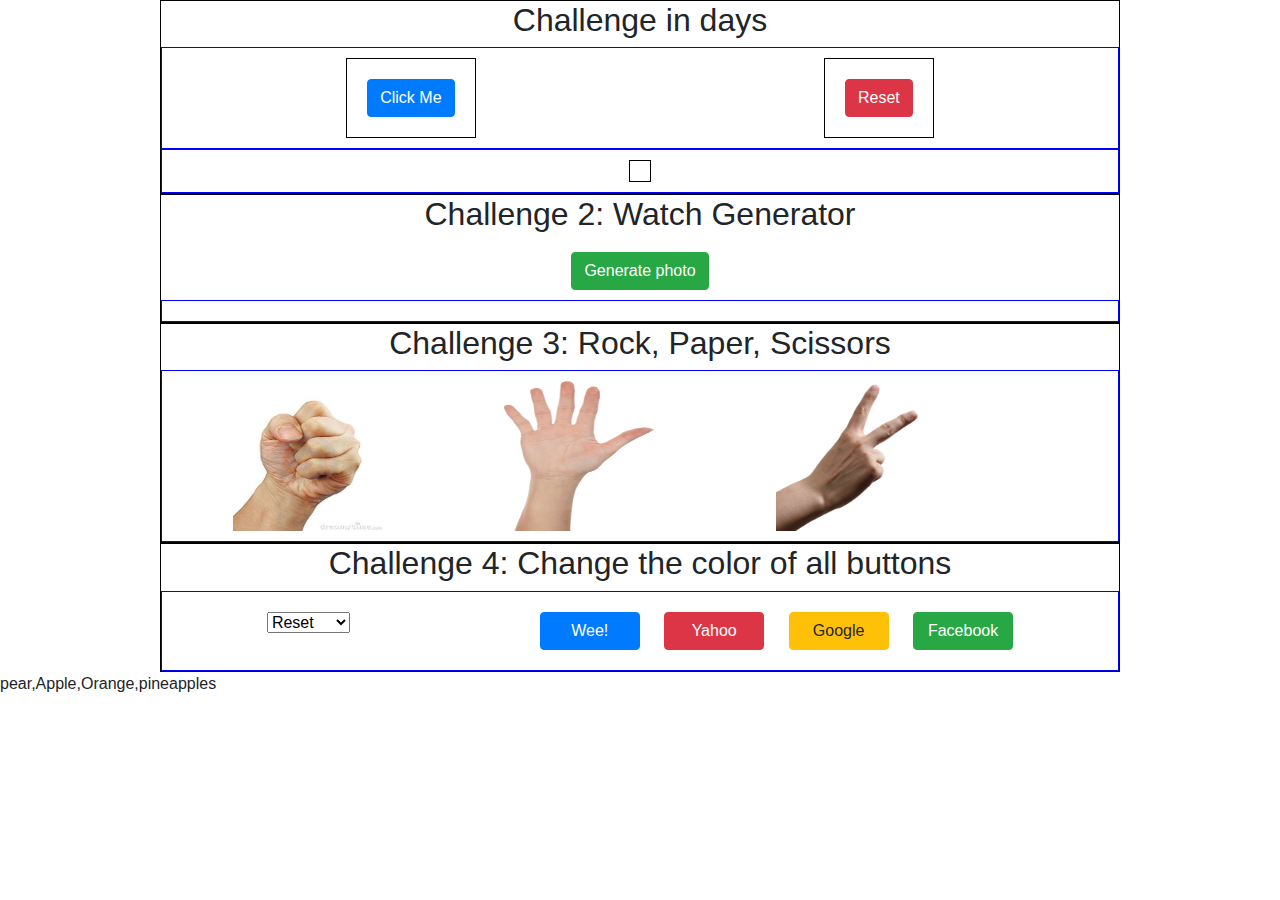
<file: index.html>
<html>
<head>
  <title>learn.js</title>
    <link href="css/bootstrap.min.css" rel="stylesheet" type="text/css"/>
    <link href="css/js.css" rel="stylesheet" type="text/css"/>


</head>
<body>
    
<!--<h2 id="h2-name"></h2>
    
    <button id="btn" type="button">
        Click Me!!
    </button>
    <p class="music"> Bill_Board latest Music</p>
    
    <h4 class="fan">I am a fan of Migos</h4>
    <h4 class="kick_off"> Lets roll</h4>--->
    
    <div class="container-1">
        <h2>Challenge in days</h2>
      <div class="flex-box-container-1">
         
          <div>
      <button class="btn btn-primary" onclick="reset()">Click Me</button>
          </div>
          
          <div>      
        <button class="btn btn-danger" onclick="age_inDAYS()">
              Reset
              </button>  
          </div>
          
        </div>
        <div class="flex-box-container-1">
            <div id="flex-box-result"></div>
        </div>
    </div>
    
    <div class="container-2">
      <h2>Challenge 2: Watch Generator</h2>
        <button class="btn btn-success" id="generate watch" onclick="generate_watch()"> Generate photo</button>
        <div class="flex-box-container-2" id="flex_box_wtch">
         </div>
    </div>
    
    <div class="container-3">
       <h2>Challenge 3: Rock, Paper, Scissors</h2>
        <div class="flex-box-rps" id="flex-box-rps-div">

            <img src="img/release2011.jpg" width="150" height="150" id="rock" onclick="rpsGame(this)" />
            <img src="img/bdc60c75536aeb00ddef989f2e545604.png" height="150" width="150" id="paper" onclick="rpsGame(this)"/>     
            <img src="img/Rock-paper-scissors%20(scissors)%E2%80%A6.png" width="150" height="150" id="scissors" onclick="rpsGame(this)"/>
            
            <div id="div"></div>
        </div>
    </div>
       
    <div class="container-4">
        <h2>Challenge 4: Change the color of all buttons</h2>
        <div class="flex-box-container-4" id="flex_box_wtch">
           <form action="#">
             <select onchange="main(this)">
               <option value="reset">Reset</option>
               <option value="red">Red</option>
               <option value="blue">Blue</option>
                 <option value="random">Random</option>
             </select>
           </form>
            
            <div class="hold-btn">
              <button class="btn btn-primary">Wee!</button>
              <button class="btn btn-danger">Yahoo</button>
              <button class="btn btn-warning">Google</button>
              <button class="btn btn-success">Facebook</button>
            </div>
         </div>
    </div>
</body>
 <script src="js_s/learn.js" type="text/javascript">
 
 </script>
</html>
</file>
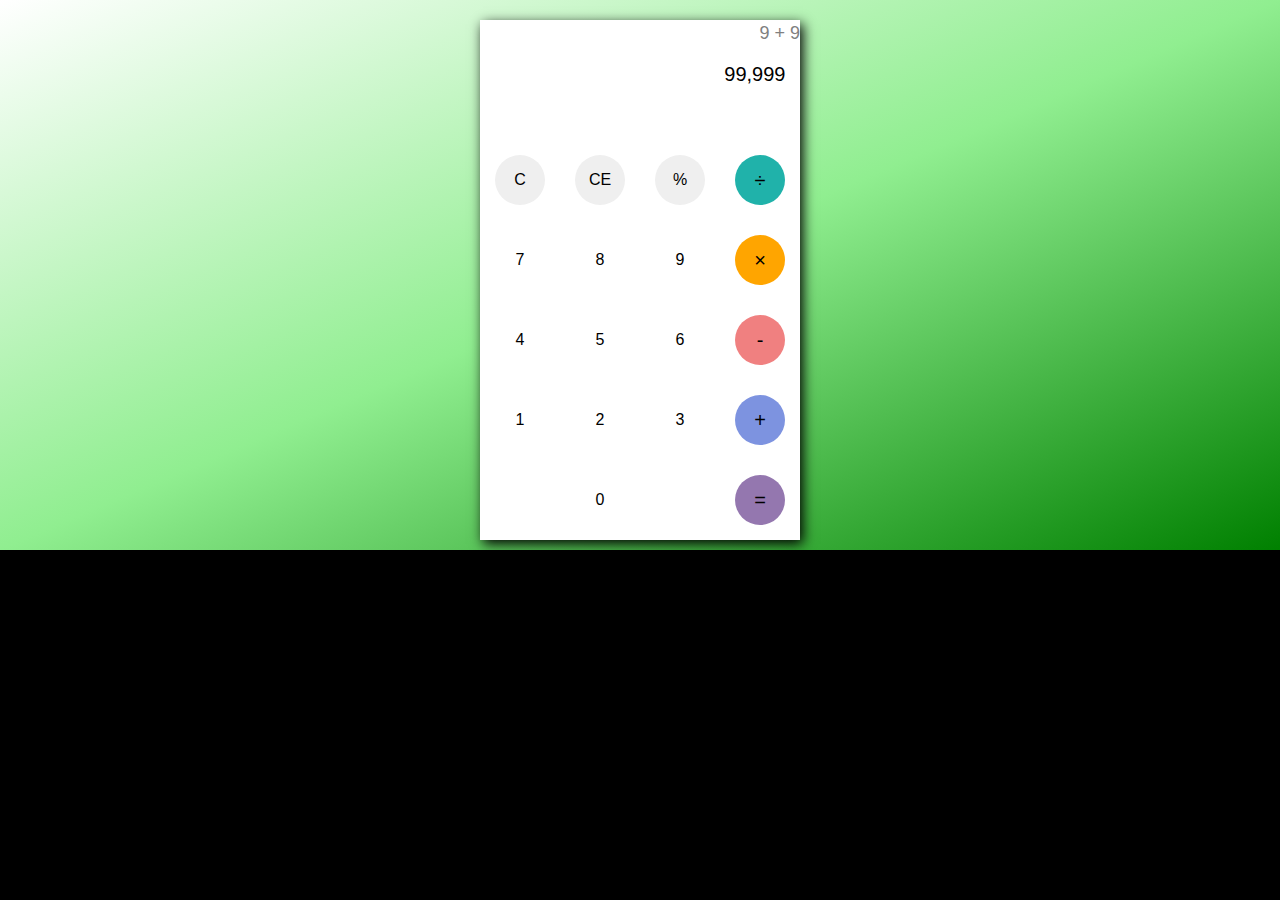
<file: calculator.html>
<!Doctype>
<html>
<head>
  <title>learn.js</title>
    <link href="css/bootstrap.min.css" rel="stylesheet" type="text/css"/>
    <link href="css/calculator.css" rel="stylesheet" type="text/css"/>


</head>
<body>
   <div id="container">
    <div id="calculator">
       <div id="result">
        <div id="history">
            <p id="history-value">9 + 9</p>
           </div>
           <br/>
           <div id="output">
              <p id="output-value">81</p>
           </div>
        </div>
        <div id="keyboard">
        <button class="operator" id="clear">C</button>
        <button class="operator" id="backspace">CE</button>
        <button class="operator" id="%">%</button>
        <button class="operator" id="/">&#247;</button>
        <button class="number" id="7">7</button>
        <button class="number" id="8">8</button>
        <button class="number" id="9">9</button>
        <button class="operator" id="*">&times;</button>
        <button class="number" id="4">4</button>
        <button class="number" id="5">5</button>
        <button class="number" id="6">6</button>
        <button class="operator" id="-">-</button>
        <button class="number" id="1">1</button>
        <button class="number" id="2">2</button>
        <button class="number" id="3">3</button>
        <button class="operator" id="+">+</button>
        <button class="empty" id="empty"></button>
        <button class="number" id="0">0</button>
        <button class="empty" id="empty"></button>
        <button class="operator" id="=">=</button>
        </div>
    </div>
   
   </div> 
</body>

 <script src="js_s/calc.js" type="text/javascript"></script>
</html>
</file>
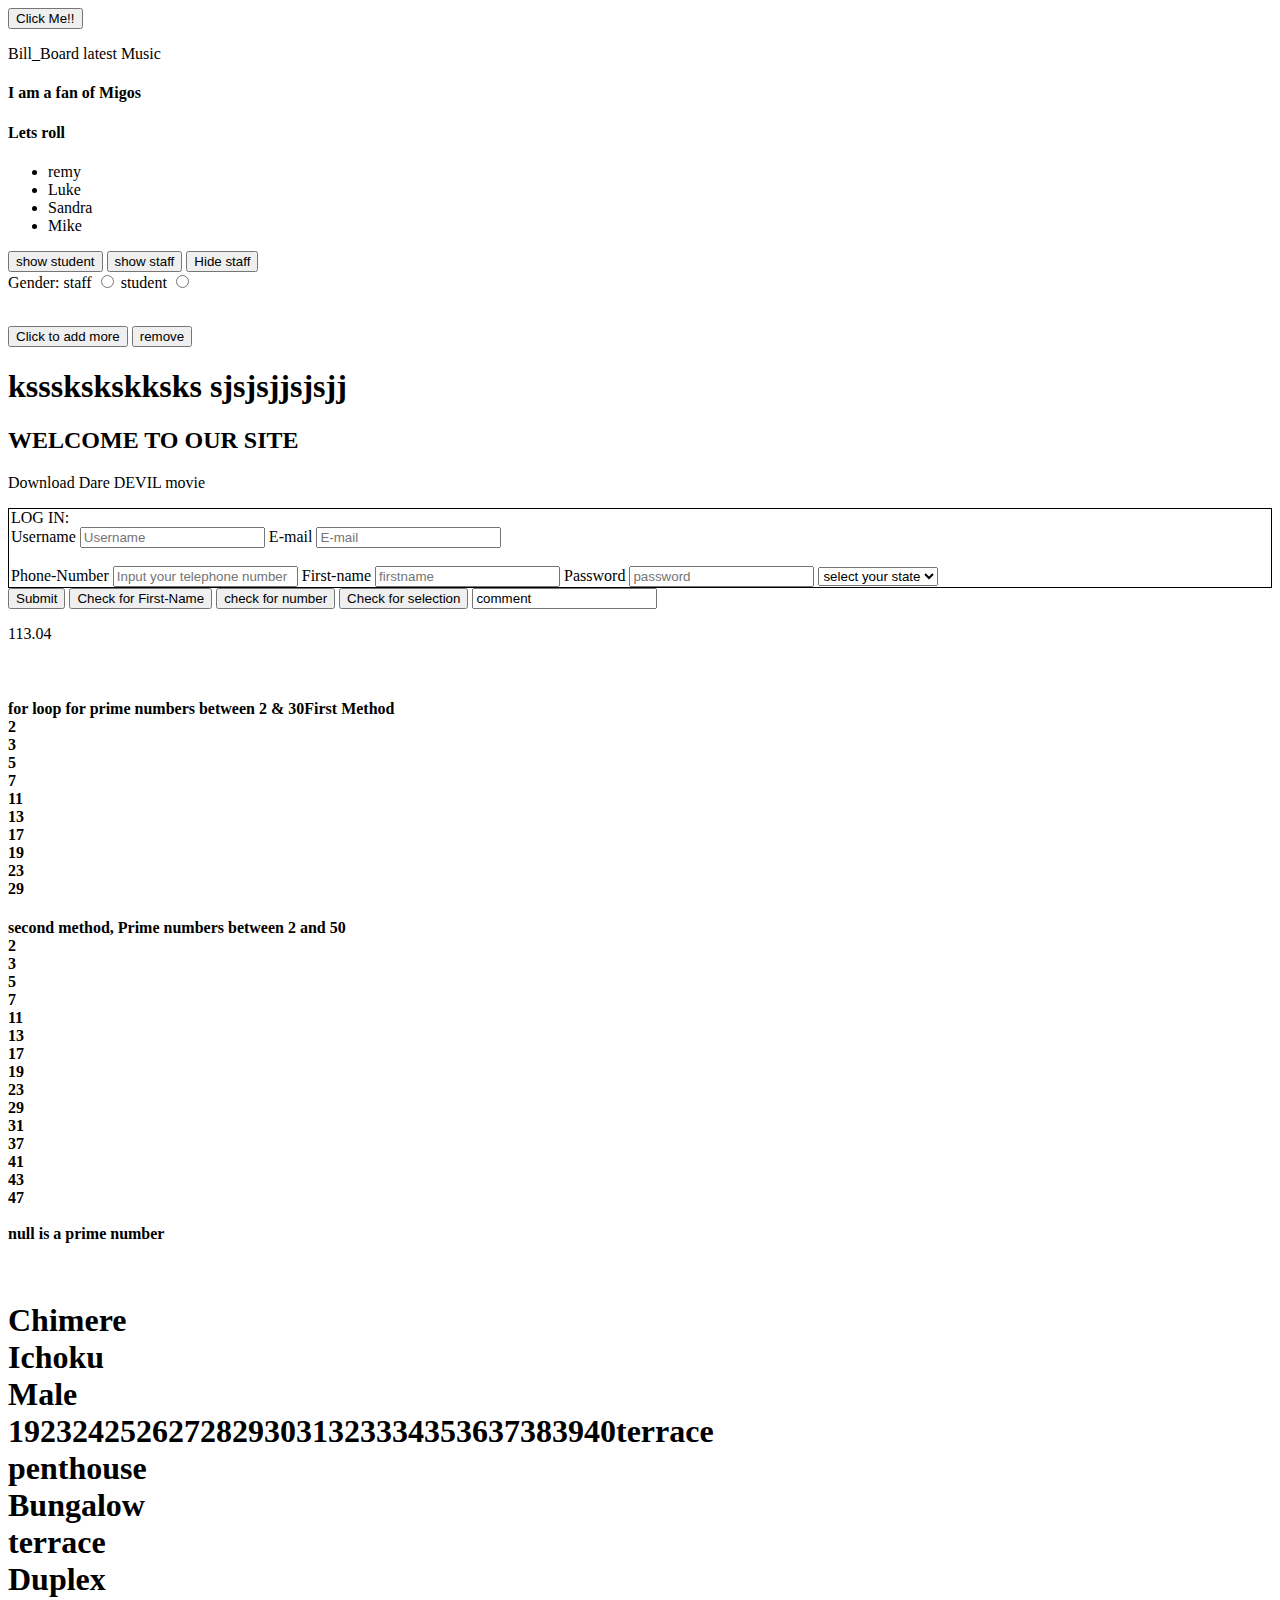
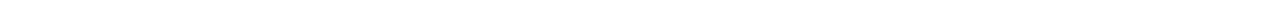
<file: home.html>
<html>
<head>
  <title>First Javascript Class</title>

</head>
<body>
    
<h2 id="h2-name"></h2>
    
    <button id="btn" type="button" onclick="set_attribute()" >
        Click Me!!
    </button>
    <p class="music"> Bill_Board latest Music</p>
    
    <h4 class="fan">I am a fan of Migos</h4>
    <h4 class="kick_off"> Lets roll</h4>
    
    <ul id="root">
      <li>remy</li>
      <li id="luke">Luke</li>
      <li>Sandra</li>
      <li>Mike</li>
    </ul>
    <button  type="button" id="btn" onclick="showstudentform()">show student</button>
    <button  type="button" id="btn" onclick="showstaffform()">show staff</button>
    <button  type="button" id="btn" onclick="hidestaffform()">Hide staff</button>
    <form>
    <label for="Gender">Gender: </label>
            
        <label for="Gender">staff</label>
        <input type="radio" name="Gender" id="male" value="Male" onclick="showstaffform()"
onclick="showstaffform()"required/>
        
        <label for="Gender">student</label>
        <input type="radio" name="Gender" id="female" value="Female" onclick="showstudentform()"
onclick="showstaffform()"required/>
        <br/> <br/>
    </form>
    <form id="students" style="display:none">
        <h4>Students login</h4>
       <input type="text" name="username" placeholder="students Name">
        <input type="password" name="password">
        
       
   
    
    </form>
    
    <form id="staff" style="display:none">
        <h4>Staff login</h4>
       <input type="text" name="username" placeholder="staff Name">
        <input type="password" name="password">
        

    </form>
    <button type="button" onclick="createEle()">
       Click to add more
    </button>
    <button type="button" onclick="create_remove_MSG()">remove</button>
    <h1 id="red">kssskskskksks
    sjsjsjjsjsjj</h1>
    
    <h2 id="H_tag" onmouseover="replace_MSG()"> WELCOME TO OUR SITE</h2>
    
    <div id="div">
      <p id="dare" onmouseover="InsertA()">Download Dare DEVIL movie</p>
    </div>
    <form method="post" action="index.php">
        <legend style="border:1px solid black"> LOG IN:<br>
      <label for="Username">Username</label>
        <input type="text" name="username" placeholder="Username" id="username" onmouseout="getuser()" />
        
        
        <label for="E-mail">E-mail</label>
            <input type="email" name="email" placeholder="E-mail" id="mail" onmouseout="email_Validator(document.getElementById('mail'),'Email address is not valid')"/> <span id="p"></span>
        <br><br>
            
        <label for="Number">Phone-Number</label>
        <input type="tel" name="number" placeholder="Input your telephone number" id="number"/>
            
        <label for="firstname">First-name</label>
        <input type="text" name="first-name" placeholder="firstname" id="firstname"/>
        
        <label for="Password">Password</label>
        <input type="password" name="password" placeholder="password" id="pass"/>
            
            <select id="selectBox"  onchange="changeFunc()">
               <option value="select your state">select your state</option>
                 <option value="enugu">enugu</option>
                 <option value="anambra" id="anambra">anambra</option>
            </select>
            <select id="cities" style="display:none">
                <option>select your city in anambra</option>
               <option value="select your city">awka</option>
                <option value="select your city">nnewi</option>
                
            </select>
            <select id="cit" style="display:none">
                <option>select your city in enugu</option>
               <option value="select your city">akpugo</option>
                <option value="select your city">independence layout</option>
                
            </select>
        </legend>
        <button type="submit" id="submit" class="btn">Submit</button>
        <button type="button" onclick="less_six(document.getElementById('firstname'),'Must be greater than six characters')">Check for First-Name</button>
        <button type="button" onclick="regEXP(document.getElementById('number'),'Numbers only')">check for number </button>
        <button type="button" onclick="checkSelection(document.getElementById('gender'),'Please select an option!!')">Check for selection</button>
        
        <input type="text" placeholder="comment" id="comment" value="comment">
    </form>
   
    
    <style>
       
    </style>
    
</body>
 <script src="js_s/jquery-2.1.3.min.js" type="text/javascript"></script>
 <script src="js_s/app.js" type="text/javascript">
 
 </script>
</html>
</file>
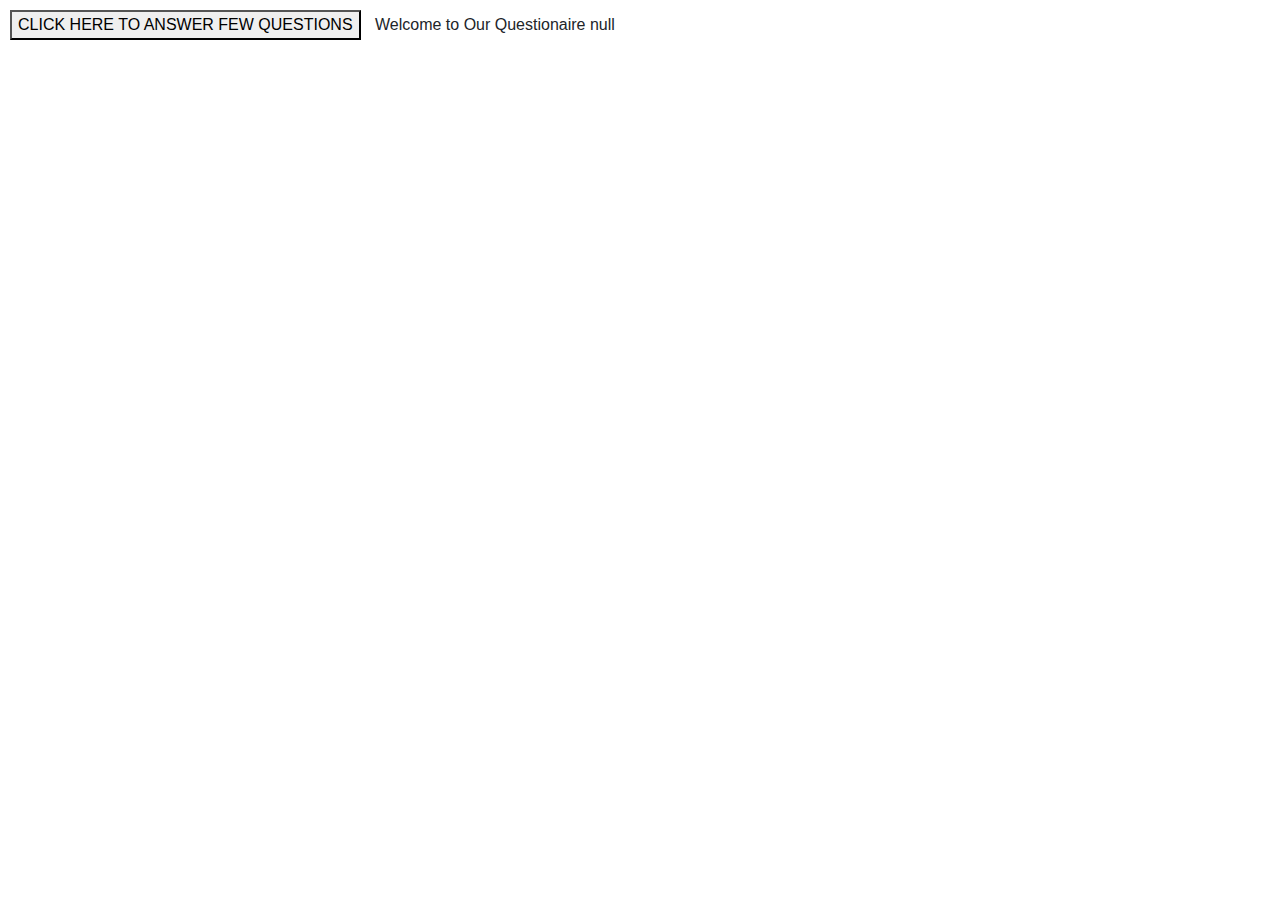
<file: rough.html>
<html>
<head>
  <title>learn.js</title>
    <link href="css/bootstrap.min.css" rel="stylesheet" type="text/css"/>
    <link href="css/js.css" rel="stylesheet" type="text/css"/>
    

</head>
<body>
    <button>CLICK HERE TO ANSWER FEW QUESTIONS</button>
</body>
<script src="rough.js" type="text/javascript"></script>
</html>
</file>
<file: css/js.css>
/*.flex-box{
    border: 2px solid black;
    padding: 10px;
}

.a {
    border: 1px solid black;
    width: 140px;
  padding: 5px;
    margin: 6px;
}
.flex-box button{
    margin: 4px;
    width: 115px;
    padding: 13px;
    
}
.flex-box h2{
    text-align-last: center !important;
    padding: 5px;
}
.held{
    border-bottom: 1px solid black;
    padding: 3px;
}
#ageindays{
    text-align: center !important;
    border: 1px solid black;
    margin: 8px;
    width: 100%;
}*/
.container-1{
    border: 1px solid black;
}
.flex-box-container-1{
    display: flex;
    border: 1px solid red;
    padding: 10px;
    justify-content: space-around;
    
}
.flex-box-container-1 div {
    padding: 10px;
    border: 1px solid black;
    margin: 0px;
}

.container-1,.container-2, .container-3, .container-4{
     border: 1px solid black;
     width: 75%;
    margin: 0 auto;
    text-align: center;
}
.flex-box-container-1, .flex-box-container-2, .flex-box-rps, .flex-box-container-4{
    display: flex;
    flex-wrap: wrap; /*it helps it not to run across the div*/
    border: 1px solid blue;
    padding: 10px;
    flex-direction: row;
    justify-content: space-around;
}
.flex-box-container-4 select, button{
  margin: 10px;
}
 .hold-btn button{
 width: 100px;
 
}
.flex-box-container-2 img{
    padding: 17px;
    box-shadow: 0px 7px 30px black;
}
.flex-box-rps img:hover{
     box-shadow: 0px 7px 30px blue;
}
</file>
<file: css/calculator.css>
body{
    background-color: black;
    font-family: sans-serif;
}
#container{
    widows: 10000px;
    height: 550px;
    background-image: linear-gradient(to top left, green, lightgreen, white);
}
#calculator{
    width: 320px;
    height: 520px;
    background-color: white;
    margin: 0 auto;
    position: relative;
    top: 20px;
    box-shadow: 3px 4px 12px black;
}
#result{
    height: 120px;
    
}
#output{
   text-align: right;
    height: 60px;
    margin: 10px 20px;
    font-size: 30px;
    
}
#keyboard{
    height: 400px;
    
}
.operator, .number, .empty{
    width: 50px;
    height: 50px;
    margin: 15px;
    float: left;
}
.number, .empty{
    background-color: white;
}
.number, .operator{
    cursor: pointer;
}
.operator:active, .number:active{
    font-size: 13px;
}

.operator:focus, .number:focus, .empty:focus{
    outline: 0;
}

button:nth-child(4){
    font-size: 20px;
    background-color: #20b2aa;
}

button:nth-child(8){
    font-size: 20px;
    background-color: #ffa500;
}
button:nth-child(12){
    font-size: 20px;
    background-color: #f08080;
}

button:nth-child(16){
    font-size: 20px;
    background-color: #7d93e0;
}

button:nth-child(20){
    font-size: 20px;
    background-color: #9477af;
}
.number{
    border:none;
}
.operator{
    border-radius: 25px;
    border: none;
}
.empty{
   border: none;
}
#history-value{
    float: right;
    color: grey;
    font-size: 18px;
    padding: 0px;
}
#output-value{
    float: right;
    color: black;
    font-size: 20px;
    margin-right: -31px;
    padding: 5px;
   
}
</file>
